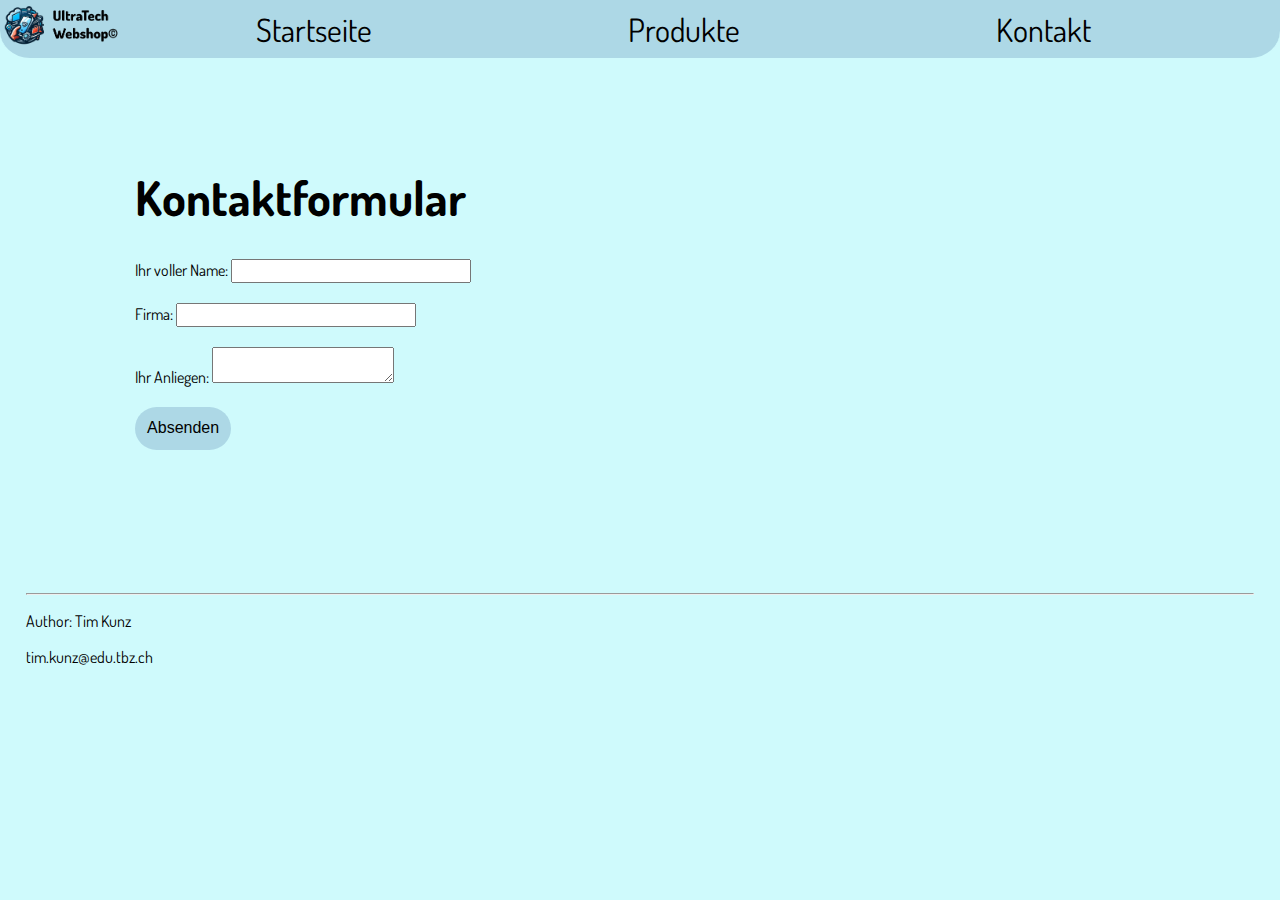
<file: contact.html>
<!DOCTYPE html>
<html lang="de-ch">
<head>
    <meta charset="UTF-8">
    <meta name="viewport" content="width=device-width, initial-scale=1.0">
    <link rel="icon" type="image/x-icon" href="logo32x32.ico">
    <link rel="stylesheet" href="style.css">
    <title>Kontakt</title>
</head>
<body>
    <nav>
        <a class="noStyle" href="index.html">
            <img src="_pics/logo.png" alt="Logo" class="logo">
        </a>

        <a href="index.html">Startseite</a>
        <a href="products.html">Produkte</a>
        <a href="contact.html">Kontakt</a>
    </nav>

    <main>
        <h1>Kontaktformular</h1>
        <form action="index.html">
            <label for="contactName">Ihr voller Name:</label>
            <input required name="fullname" id="contactName" type="text">
            <br>
            <br>
            <label for="contactCompany">Firma:</label>
            <input id="contactCompany" name="company" type="text">
            <br>
            <br>
            <label for="contactMessage">Ihr Anliegen:</label>
            <textarea required name="message" id="contactMessage"></textarea>
            <br>
            <br>
            <button>Absenden</button>
        </form>
    </main>

    <footer>
        <hr>
        <p>Author: Tim Kunz</p>
        <a href="mailto:tim.kunz@edu.tbz.ch">tim.kunz@edu.tbz.ch</a>
    </footer>
</body>
</html>
</file>
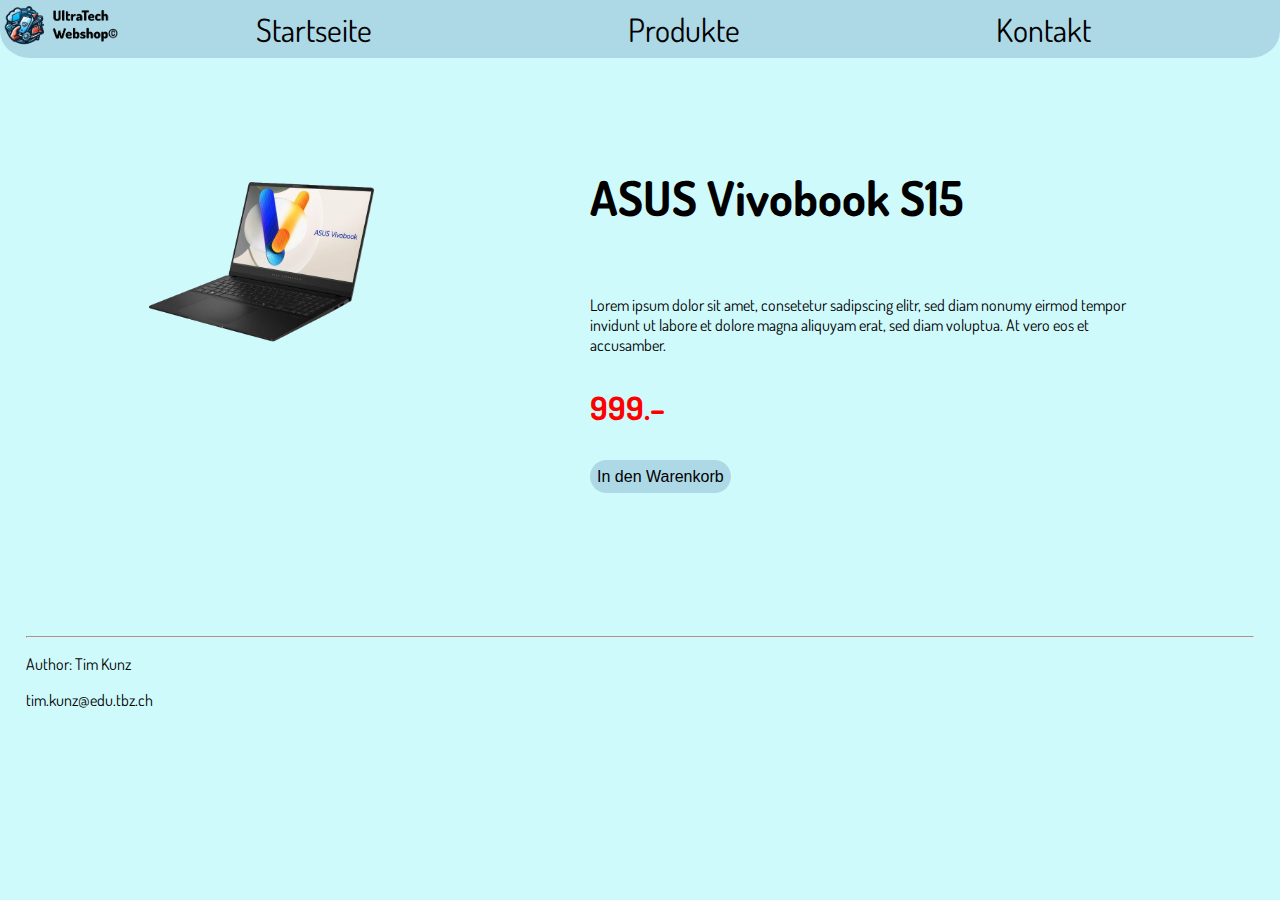
<file: laptops/asus-vivobook-s15.html>
<!DOCTYPE html>
<html lang="de-ch">
<head>
    <meta charset="UTF-8">
    <meta name="viewport" content="width=device-width, initial-scale=1.0">
    <link rel="icon" type="image/x-icon" href="../_pics/logo32x32.ico">
    <link rel="stylesheet" href="../style.css">
    <title>ASUS Vivobook S15</title>
    </head>
<body>
    <nav>
        <a class="noStyle" href="../index.html">
            <img src="../_pics/logo.png" alt="Logo" class="logo">
        </a>

        <a href="../index.html">Startseite</a>
        <a href="../products.html">Produkte</a>
        <a href="../contact.html">Kontakt</a>
    </nav>  

    <main class="container">
        <img class="productImg" src="../_pics/asus-vivobook-s15.png" alt="ASUS Vivobook S15">
        
        <article class="productInfo">
            <h1>ASUS Vivobook S15</h1>
            <br>
            <p>
                Lorem ipsum dolor sit amet, consetetur sadipscing elitr,
                sed diam nonumy eirmod tempor invidunt ut labore et dolore
                magna aliquyam erat, sed diam voluptua. At vero eos et accusamber.
            </p>
            <h3>999.–</h3>

            <button>In den Warenkorb</button>
        </article>
    </main>

    <footer>
        <hr>
        <p>Author: Tim Kunz</p>
        <a href="mailto:tim.kunz@edu.tbz.ch">tim.kunz@edu.tbz.ch</a>
    </footer>
</body>
</html>
</file>
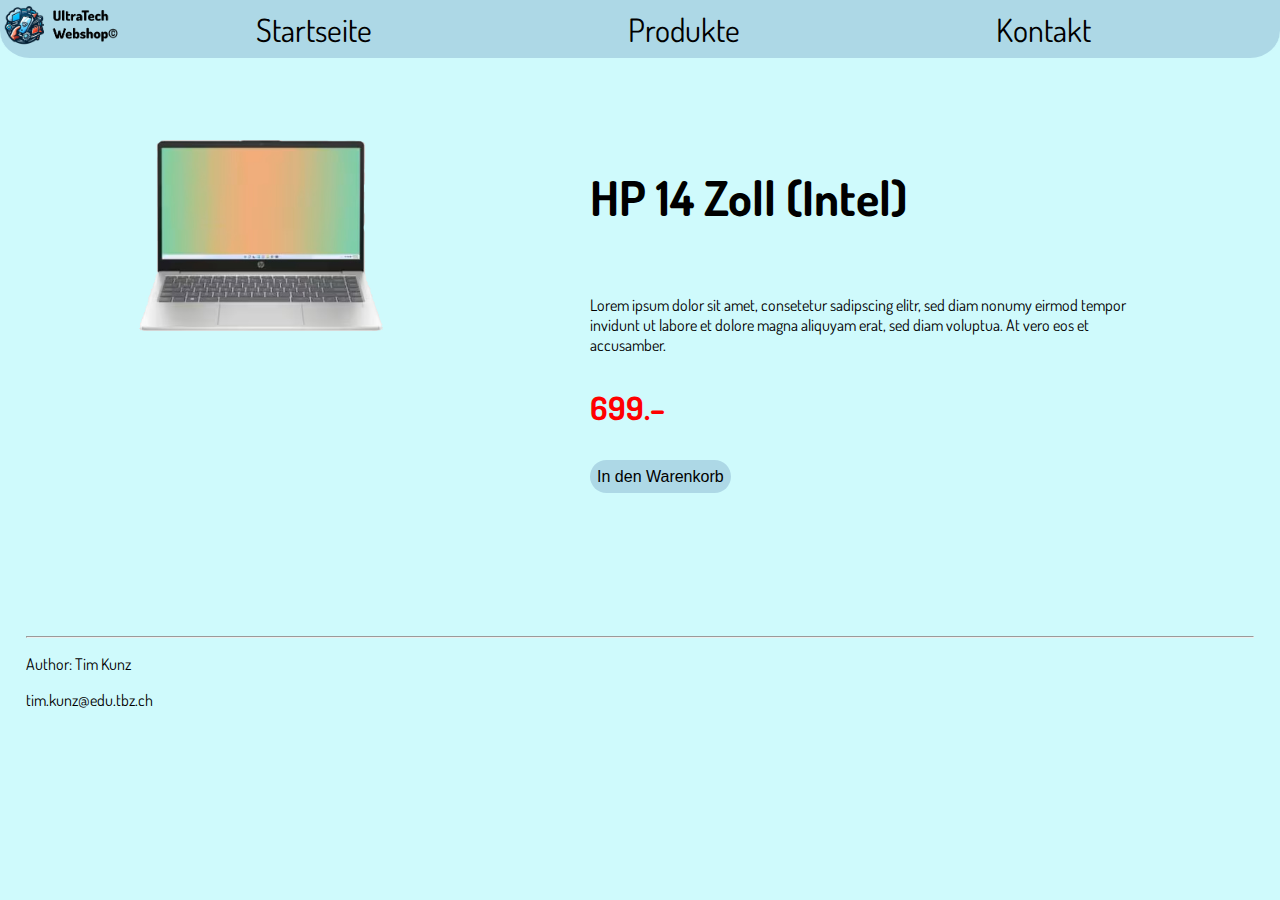
<file: laptops/hp-14-zoll-intel.html>
<!DOCTYPE html>
<html lang="de-ch">
<head>
    <meta charset="UTF-8">
    <meta name="viewport" content="width=device-width, initial-scale=1.0">
    <link rel="icon" type="image/x-icon" href="../_pics/logo32x32.ico">
    <link rel="stylesheet" href="../style.css">
    <title>HP 14 Zoll (Intel)</title>
    </head>
<body>
    <nav>
        <a class="noStyle" href="../index.html">
            <img src="../_pics/logo.png" alt="Logo" class="logo">
        </a>

        <a href="../index.html">Startseite</a>
        <a href="../products.html">Produkte</a>
        <a href="../contact.html">Kontakt</a>
    </nav>  

    <main class="container">
        <img class="productImg" src="../_pics/HP_14_Laptop_Intel.png" alt="HP 14 Zoll (Intel)">
        
        <article class="productInfo">
            <h1>HP 14 Zoll (Intel)</h1>
            <br>
            <p>
                Lorem ipsum dolor sit amet, consetetur sadipscing elitr,
                sed diam nonumy eirmod tempor invidunt ut labore et dolore
                magna aliquyam erat, sed diam voluptua. At vero eos et accusamber.
            </p>
            <h3>699.–</h3>

            <button>In den Warenkorb</button>
        </article>
    </main>

    <footer>
        <hr>
        <p>Author: Tim Kunz</p>
        <a href="mailto:tim.kunz@edu.tbz.ch">tim.kunz@edu.tbz.ch</a>
    </footer>
</body>
</html>
</file>
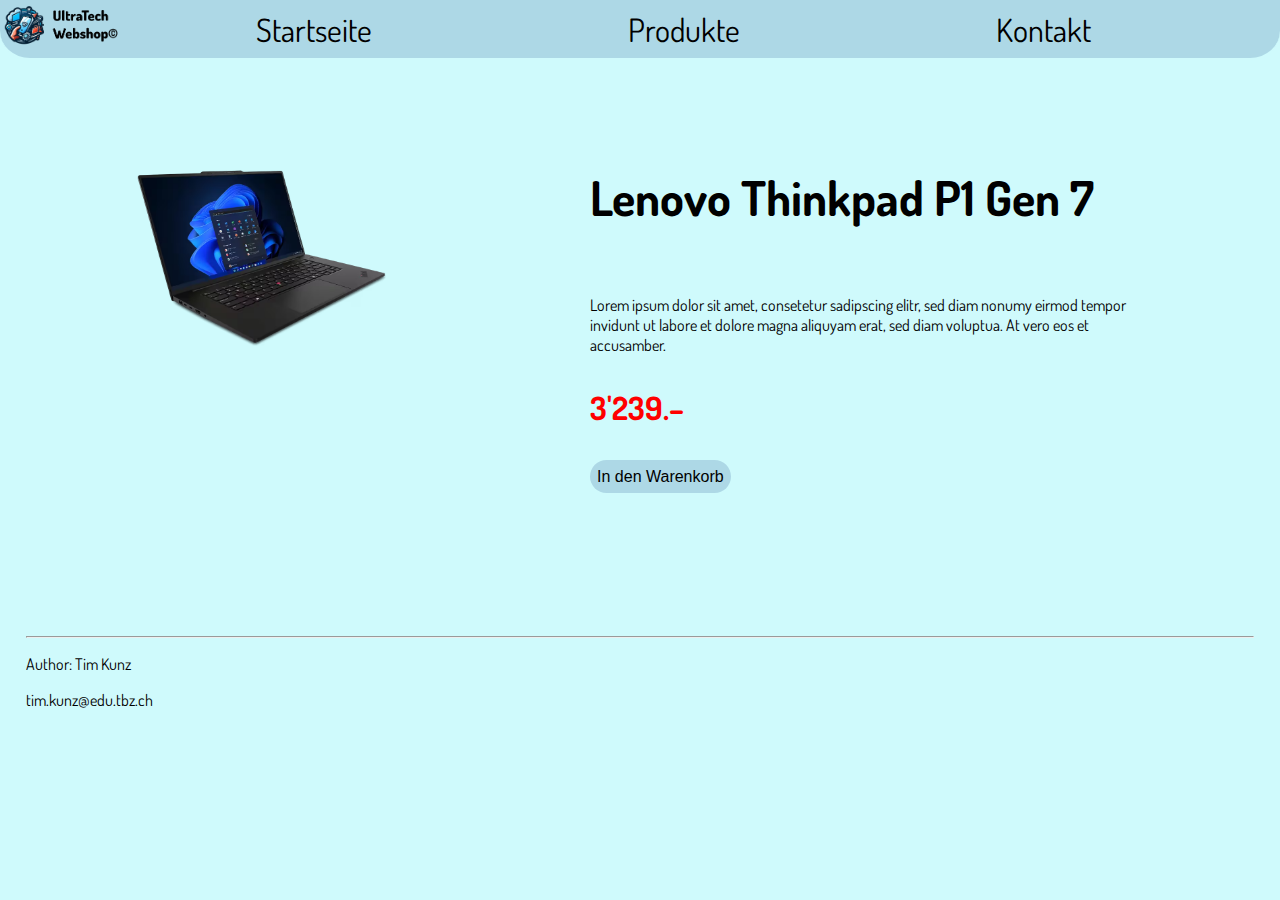
<file: laptops/lenovo-thinkpad-p1-gen7.html>
<!DOCTYPE html>
<html lang="de-ch">
<head>
    <meta charset="UTF-8">
    <meta name="viewport" content="width=device-width, initial-scale=1.0">
    <link rel="icon" type="image/x-icon" href="../_pics/logo32x32.ico">
    <link rel="stylesheet" href="../style.css">
    <title>Lenovo Thinkpad P1 Gen 7</title>
    </head>
<body>
    <nav>
        <a class="noStyle" href="../index.html">
            <img src="../_pics/logo.png" alt="Logo" class="logo">
        </a>

        <a href="../index.html">Startseite</a>
        <a href="../products.html">Produkte</a>
        <a href="../contact.html">Kontakt</a>
    </nav>  

    <main class="container">
        <img class="productImg" src="../_pics/lenovo-thinkpad-p1-gen7.png" alt="Lenovo Thinkpad P1 Gen 7">
        
        <article class="productInfo">
            <h1>Lenovo Thinkpad P1 Gen 7</h1>
            <br>
            <p>
                Lorem ipsum dolor sit amet, consetetur sadipscing elitr,
                sed diam nonumy eirmod tempor invidunt ut labore et dolore
                magna aliquyam erat, sed diam voluptua. At vero eos et accusamber.
            </p>
            <h3>3'239.–</h3>

            <button>In den Warenkorb</button>
        </article>
    </main>

    <footer>
        <hr>
        <p>Author: Tim Kunz</p>
        <a href="mailto:tim.kunz@edu.tbz.ch">tim.kunz@edu.tbz.ch</a>
    </footer>
</body>
</html>
</file>
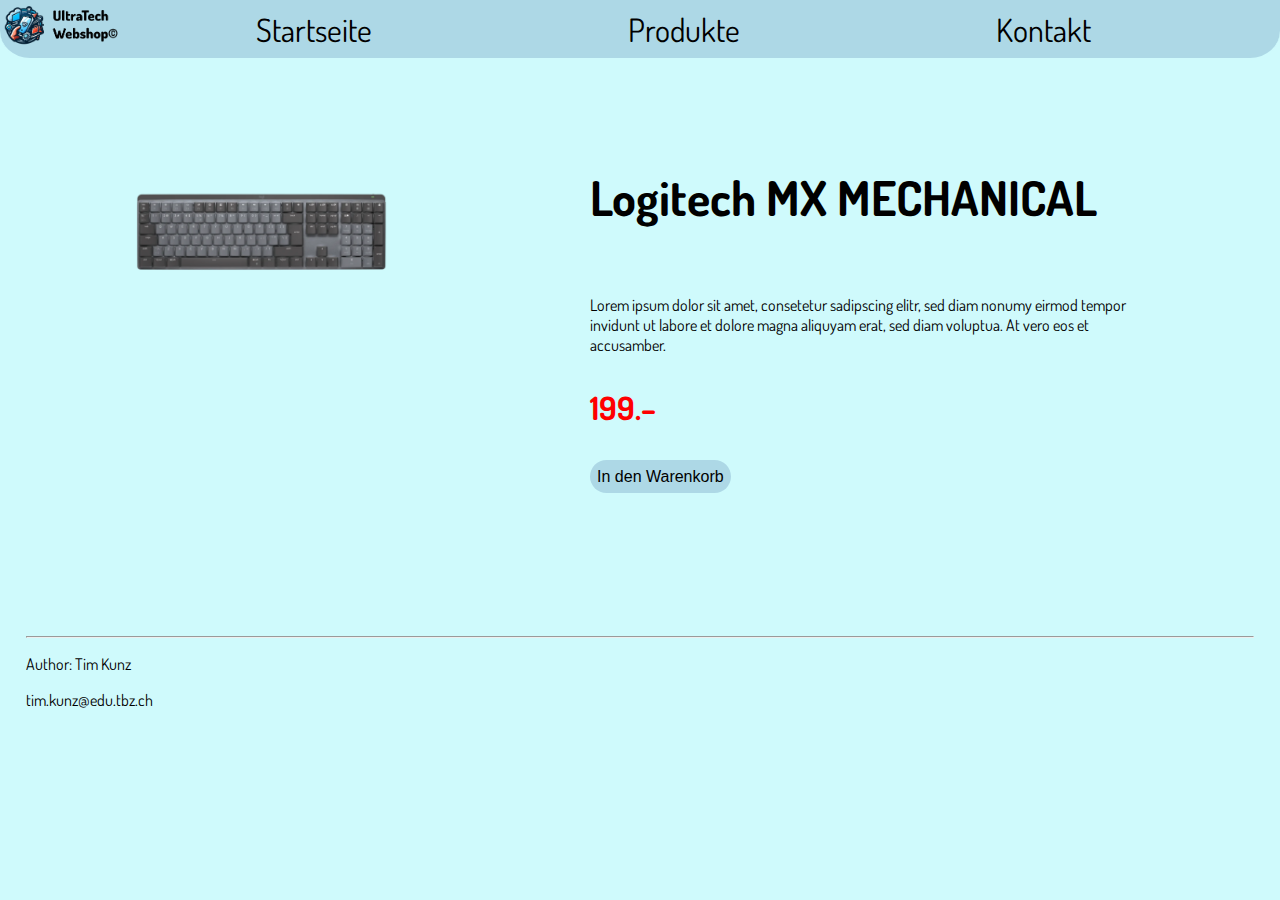
<file: pcAccessories/logitech-mx-mechanical.html>
<!DOCTYPE html>
<html lang="de-ch">
<head>
    <meta charset="UTF-8">
    <meta name="viewport" content="width=device-width, initial-scale=1.0">
    <link rel="icon" type="image/x-icon" href="../_pics/logo32x32.ico">
    <link rel="stylesheet" href="../style.css">
    <title>Logitech MX MECHANICAL</title>
    </head>
<body>
    <nav>
        <a class="noStyle" href="../index.html">
            <img src="../_pics/logo.png" alt="Logo" class="logo">
        </a>

        <a href="../index.html">Startseite</a>
        <a href="../products.html">Produkte</a>
        <a href="../contact.html">Kontakt</a>
    </nav>  

    <main class="container">
        <img class="productImg" src="../_pics/logitech_keyboard.png" alt="Logitech MX MECHANICAL">
        
        <article class="productInfo">
            <h1>Logitech MX MECHANICAL</h1>
            <br>
            <p>
                Lorem ipsum dolor sit amet, consetetur sadipscing elitr,
                sed diam nonumy eirmod tempor invidunt ut labore et dolore
                magna aliquyam erat, sed diam voluptua. At vero eos et accusamber.
            </p>
            <h3>199.–</h3>

            <button>In den Warenkorb</button>
        </article>
    </main>

    <footer>
        <hr>
        <p>Author: Tim Kunz</p>
        <a href="mailto:tim.kunz@edu.tbz.ch">tim.kunz@edu.tbz.ch</a>
    </footer>
</body>
</html>
</file>
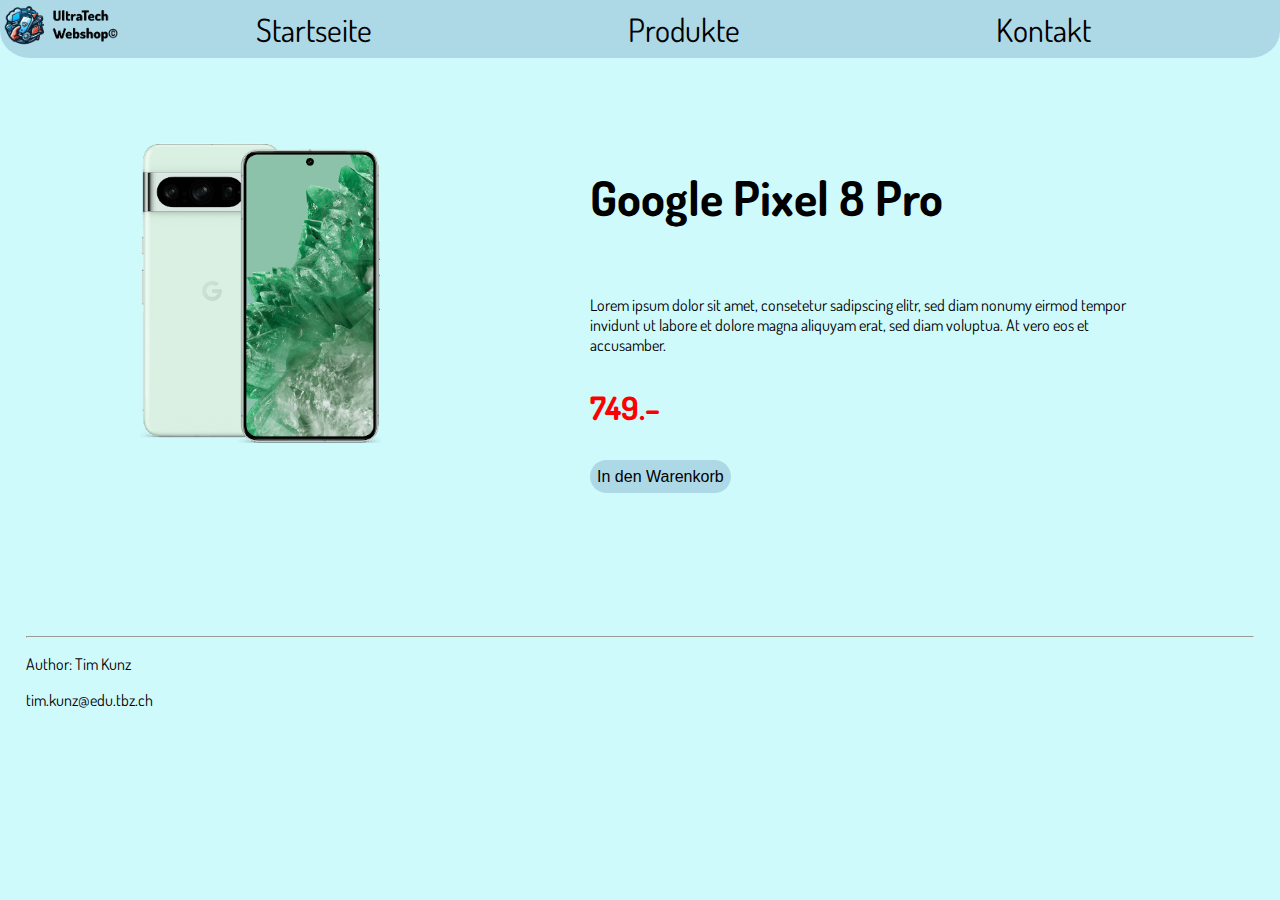
<file: smartphones/google-pixel-8-pro.html>
<!DOCTYPE html>
<html lang="de-ch">
<head>
    <meta charset="UTF-8">
    <meta name="viewport" content="width=device-width, initial-scale=1.0">
    <link rel="icon" type="image/x-icon" href="../_pics/logo32x32.ico">
    <link rel="stylesheet" href="../style.css">
    <title>Google Pixel 8 Pro</title>
    </head>
<body>
    <nav>
        <a class="noStyle" href="../index.html">
            <img src="../_pics/logo.png" alt="Logo" class="logo">
        </a>

        <a href="../index.html">Startseite</a>
        <a href="../products.html">Produkte</a>
        <a href="../contact.html">Kontakt</a>
    </nav>  

    <main class="container">
        <img class="productImg" src="../_pics/pixel8pro.png" alt="Google Pixel 8 Pro">
        
        <article class="productInfo">
            <h1>Google Pixel 8 Pro</h1>
            <br>
            <p>
                Lorem ipsum dolor sit amet, consetetur sadipscing elitr,
                sed diam nonumy eirmod tempor invidunt ut labore et dolore
                magna aliquyam erat, sed diam voluptua. At vero eos et accusamber.
            </p>
            <h3>749.–</h3>

            <button>In den Warenkorb</button>
        </article>
    </main>

    <footer>
        <hr>
        <p>Author: Tim Kunz</p>
        <a href="mailto:tim.kunz@edu.tbz.ch">tim.kunz@edu.tbz.ch</a>
    </footer>
</body>
</html>
</file>
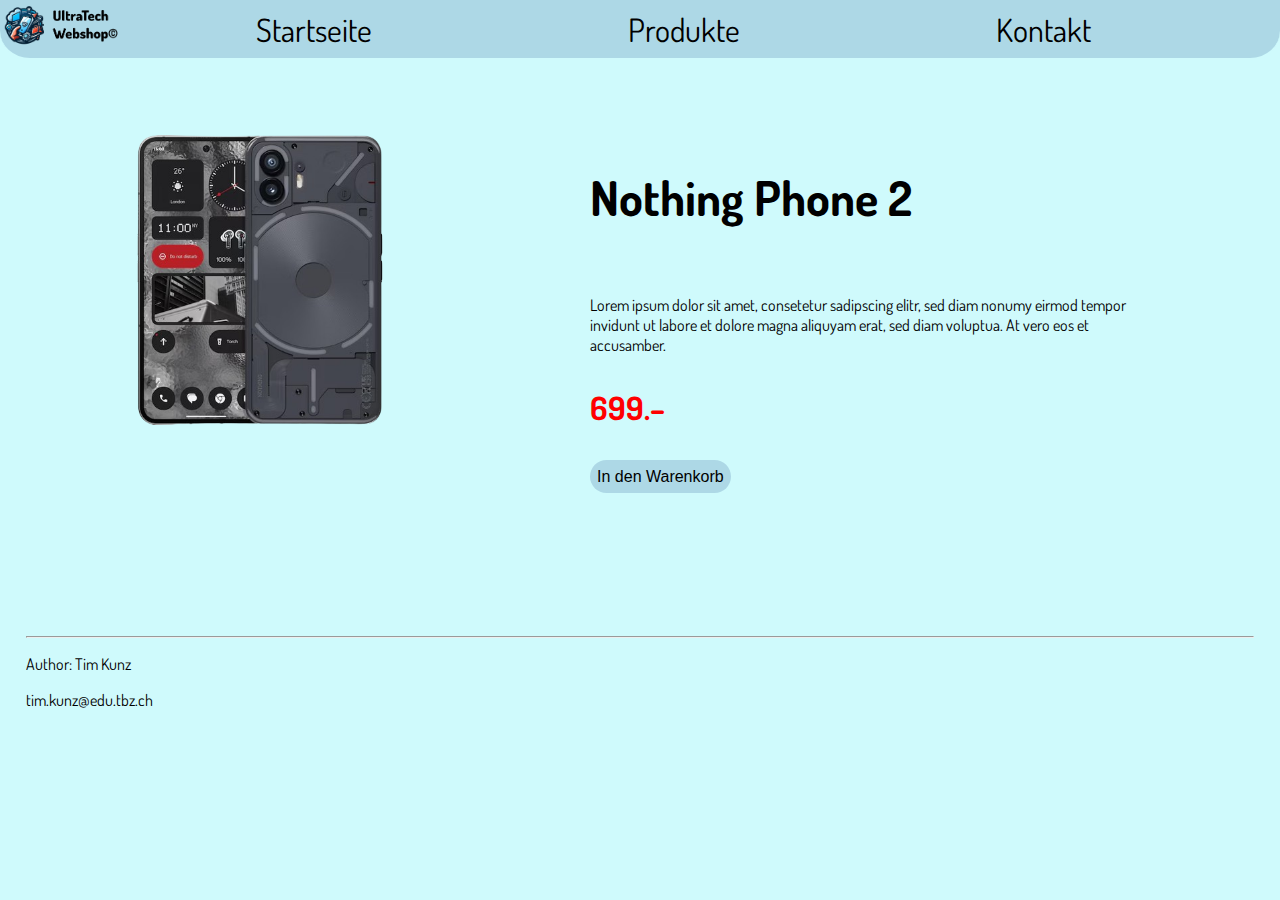
<file: smartphones/nothing-phone-2.html>
<!DOCTYPE html>
<html lang="de-ch">
<head>
    <meta charset="UTF-8">
    <meta name="viewport" content="width=device-width, initial-scale=1.0">
    <link rel="icon" type="image/x-icon" href="../_pics/logo32x32.ico">
    <link rel="stylesheet" href="../style.css">
    <title>Nothing Phone 2</title>
    </head>
<body>
    <nav>
        <a class="noStyle" href="../index.html">
            <img src="../_pics/logo.png" alt="Logo" class="logo">
        </a>

        <a href="../index.html">Startseite</a>
        <a href="../products.html">Produkte</a>
        <a href="../contact.html">Kontakt</a>
    </nav>  

    <main class="container">
        <img class="productImg" src="../_pics/nothing-phone-2.png" alt="Nothing Phone 2">
        
        <article class="productInfo">
            <h1>Nothing Phone 2</h1>
            <br>
            <p>
                Lorem ipsum dolor sit amet, consetetur sadipscing elitr,
                sed diam nonumy eirmod tempor invidunt ut labore et dolore
                magna aliquyam erat, sed diam voluptua. At vero eos et accusamber.
            </p>
            <h3>699.–</h3>

            <button>In den Warenkorb</button>
        </article>
    </main>

    <footer>
        <hr>
        <p>Author: Tim Kunz</p>
        <a href="mailto:tim.kunz@edu.tbz.ch">tim.kunz@edu.tbz.ch</a>
    </footer>
</body>
</html>
</file>
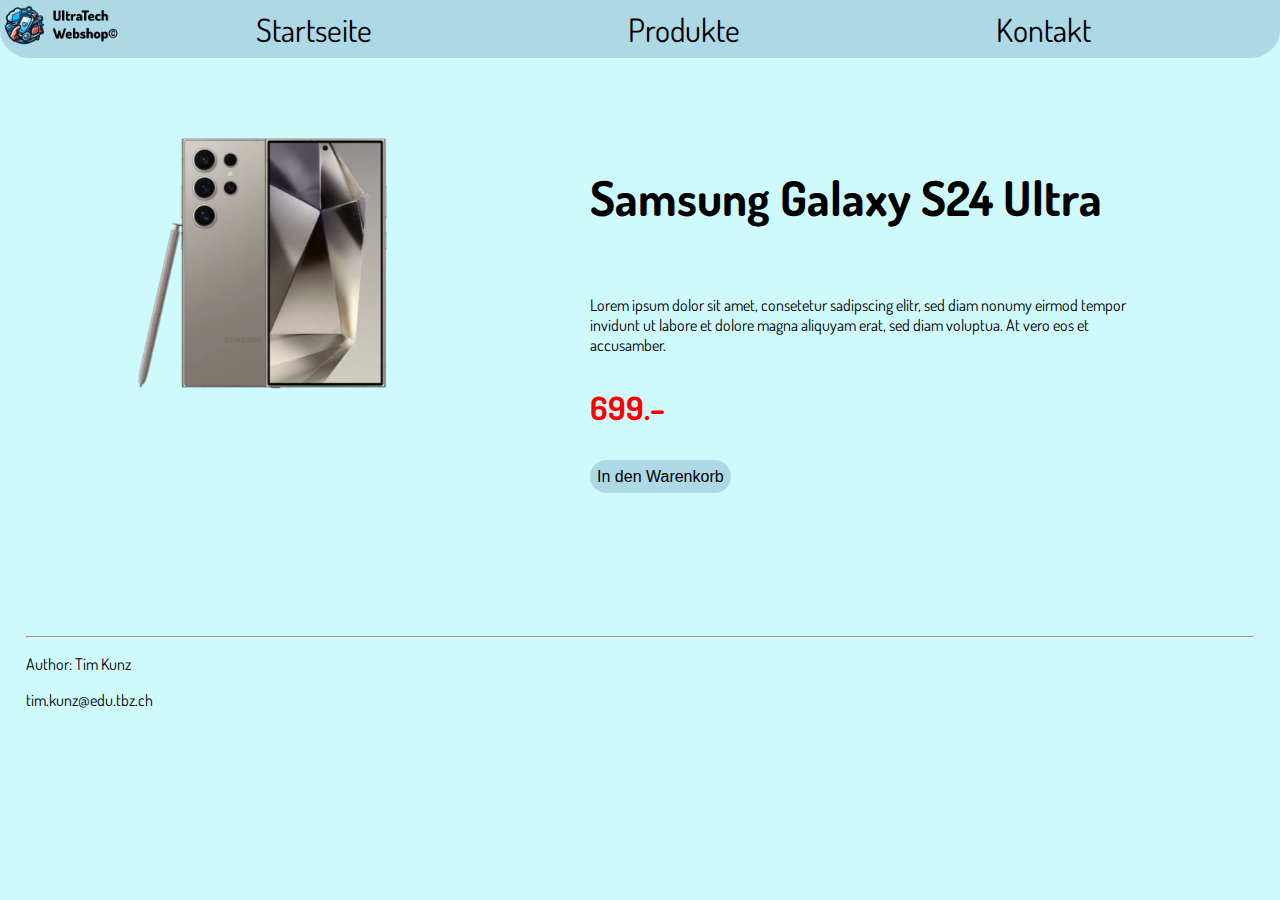
<file: smartphones/samsung-galaxy-s24-ultra.html>
<!DOCTYPE html>
<html lang="de-ch">
<head>
    <meta charset="UTF-8">
    <meta name="viewport" content="width=device-width, initial-scale=1.0">
    <link rel="icon" type="image/x-icon" href="../_pics/logo32x32.ico">
    <link rel="stylesheet" href="../style.css">
    <title>Samsung Galaxy S24 Ultra</title>
    </head>
<body>
    <nav>
        <a class="noStyle" href="../index.html">
            <img src="../_pics/logo.png" alt="Logo" class="logo">
        </a>

        <a href="../index.html">Startseite</a>
        <a href="../products.html">Produkte</a>
        <a href="../contact.html">Kontakt</a>
    </nav>  

    <main class="container">
        <img class="productImg" src="../_pics/galaxyS24Ultra.png" alt="Samsung Galaxy S24 Ultra">
        
        <article class="productInfo">
            <h1>Samsung Galaxy S24 Ultra</h1>
            <br>
            <p>
                Lorem ipsum dolor sit amet, consetetur sadipscing elitr,
                sed diam nonumy eirmod tempor invidunt ut labore et dolore
                magna aliquyam erat, sed diam voluptua. At vero eos et accusamber.
            </p>
            <h3>699.–</h3>

            <button>In den Warenkorb</button>
        </article>
    </main>

    <footer>
        <hr>
        <p>Author: Tim Kunz</p>
        <a href="mailto:tim.kunz@edu.tbz.ch">tim.kunz@edu.tbz.ch</a>
    </footer>
</body>
</html>
</file>
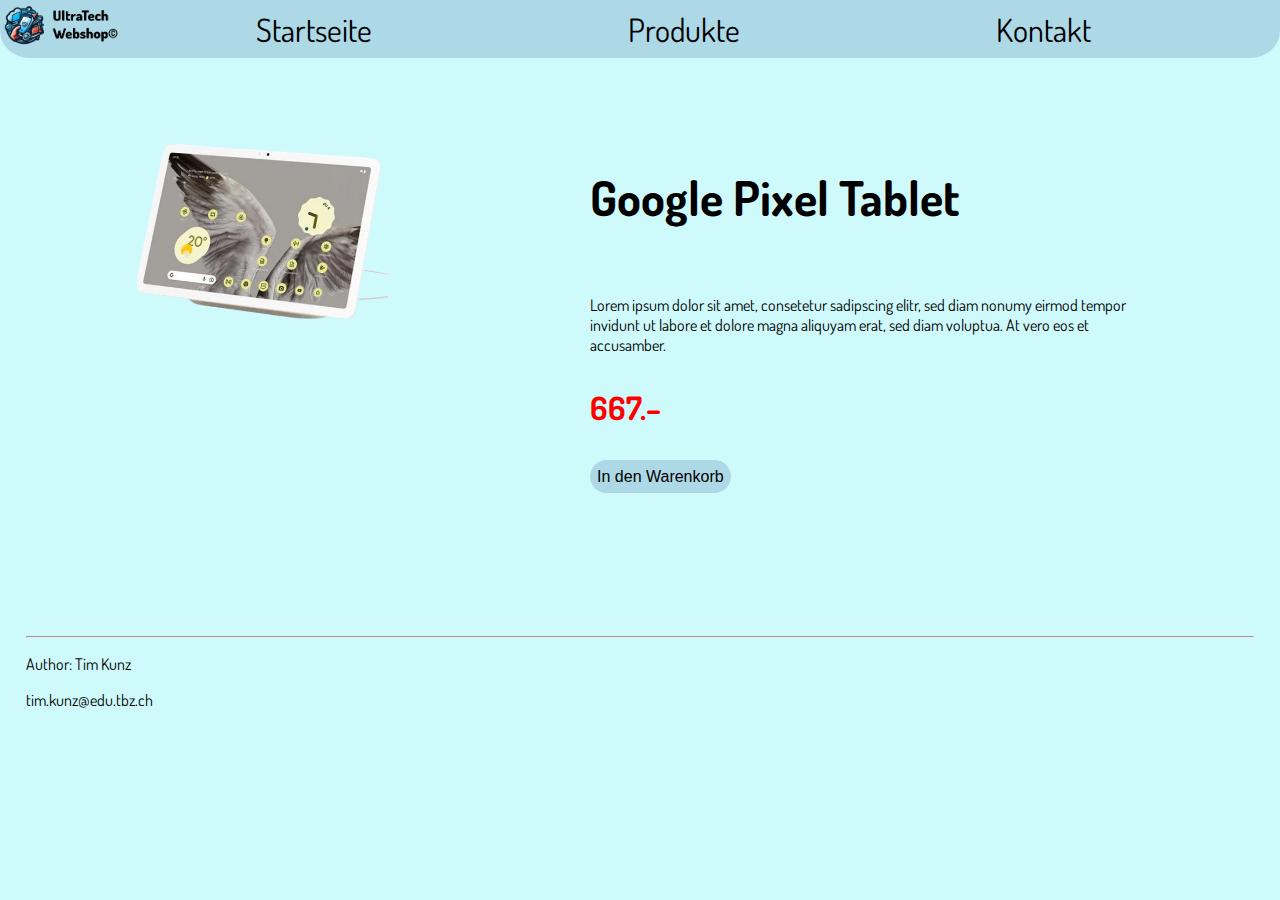
<file: tablets/google-pixel-tablet.html>
<!DOCTYPE html>
<html lang="de-ch">
<head>
    <meta charset="UTF-8">
    <meta name="viewport" content="width=device-width, initial-scale=1.0">
    <link rel="icon" type="image/x-icon" href="../_pics/logo32x32.ico">
    <link rel="stylesheet" href="../style.css">
    <title>Google Pixel Tablet</title>
    </head>
<body>
    <nav>
        <a class="noStyle" href="../index.html">
            <img src="../_pics/logo.png" alt="Logo" class="logo">
        </a>

        <a href="../index.html">Startseite</a>
        <a href="../products.html">Produkte</a>
        <a href="../contact.html">Kontakt</a>
    </nav>  

    <main class="container">
        <img class="productImg" src="../_pics/google-pixel-tablet.png" alt="Google Pixel Tablet">
        
        <article class="productInfo">
            <h1>Google Pixel Tablet</h1>
            <br>
            <p>
                Lorem ipsum dolor sit amet, consetetur sadipscing elitr,
                sed diam nonumy eirmod tempor invidunt ut labore et dolore
                magna aliquyam erat, sed diam voluptua. At vero eos et accusamber.
            </p>
            <h3>667.–</h3>

            <button>In den Warenkorb</button>
        </article>
    </main>

    <footer>
        <hr>
        <p>Author: Tim Kunz</p>
        <a href="mailto:tim.kunz@edu.tbz.ch">tim.kunz@edu.tbz.ch</a>
    </footer>
</body>
</html>
</file>
<file: style.css>
@import url('https://fonts.googleapis.com/css2?family=Dosis:wght@200..800&display=swap');

body {
    margin: 0px;
    background-color: rgb(207, 250, 252);
    font-family: Dosis;
}

nav {
    position: fixed;
    background-color: lightblue;
    width: 100%;
    height: auto;
    border-radius: 0px 0px 30px 30px;
    display: flex;
    align-items: center;
    border-bottom: 3px solid rgb(207, 250, 252);
}

nav a {
    margin: 0 10vw 0 10vw;
    font-size: 2em;
}

.logo {
    width: 10vw;
    height: auto;
}

a {
    text-decoration: none;
    color: black;
    font-size: 100px;
}

a:hover {
    color: gray;
}

main {
    padding: 15vh;
}

article {
    display: flex;
    justify-content: center;
    align-items: center;
}

.product {
    padding: 10vh;
    background-color: lightblue;
    width: 10vw;
    height: 10vw;
    border-radius: 30px;
    display: flex;
    flex-direction: column;
    justify-content: center;
    align-items: center;
    margin: 0.5vw;
}

.product:hover {
    cursor: pointer;
    box-shadow: 0 4px 8px 0 rgba(0, 0, 0, 0.2), 0 6px 20px 0 rgba(0, 0, 0, 0.19);
}

.product img {
    max-height: auto;
    height: 100%;
}

.productName {
    font-size: 3vh;
    margin: -1%;
}

.productPrice {
    font-size: 3vh;
    margin: 2%;
    color: red;
}

.category {
    padding: 3%;
    background-color: lightblue;
    width: 10vw;
    height: auto;
    border-radius: 30px;
    display: flex;
    flex-direction: column;
    align-items: center;
    margin: 0.5vw;
}

.category:hover {
    cursor: pointer;
    box-shadow: 0 4px 8px 0 rgba(0, 0, 0, 0.2), 0 6px 20px 0 rgba(0, 0, 0, 0.19);
}

.category img {
    height: 50px;
    max-height: 200px;
    max-width: 100%;
}

.categoryName {
    font-size: 1em;
    margin: -1%;
    text-align: center;
}

input {
    width: 23%;
}

button {
    border-radius: 30px;
    padding: 1%;
    border-color: transparent;
    background-color: lightblue;
}

button:hover {
    cursor: pointer;
    box-shadow: 0 4px 8px 0 rgba(0, 0, 0, 0.2), 0 6px 20px 0 rgba(0, 0, 0, 0.19);
}

footer {
    margin: 0 2vw 2vh 2vw;
}

footer p, a {
    font-size: 1em;
}

form p, a, button, input{
    font-size: 1em;
}

.noStyle {
    margin: 0;
    padding: 0;
    text-decoration: none;
    border: none;
}

.container {
    display: flex;
    align-items: flex-start;
}

.productImg {
    margin-right: 20%;
    width: 25%;
    height: auto;
}

.productInfo {
    max-width: 600px;
    display: block;
}

.productInfo h3 {
    color: red;
}

h1 {
    font-size: 3rem;
}

h2 {
    font-size: 2.5rem;
}

h3 {
    font-size: 2rem;
}

/* Smaller screens */
@media (max-width: 768px) {
    h1 {
        font-size: 2.5rem;
    }

    h2 {
        font-size: 2rem;
    }

    h3 {
        font-size: 1.75rem;
    }
}
</file>
